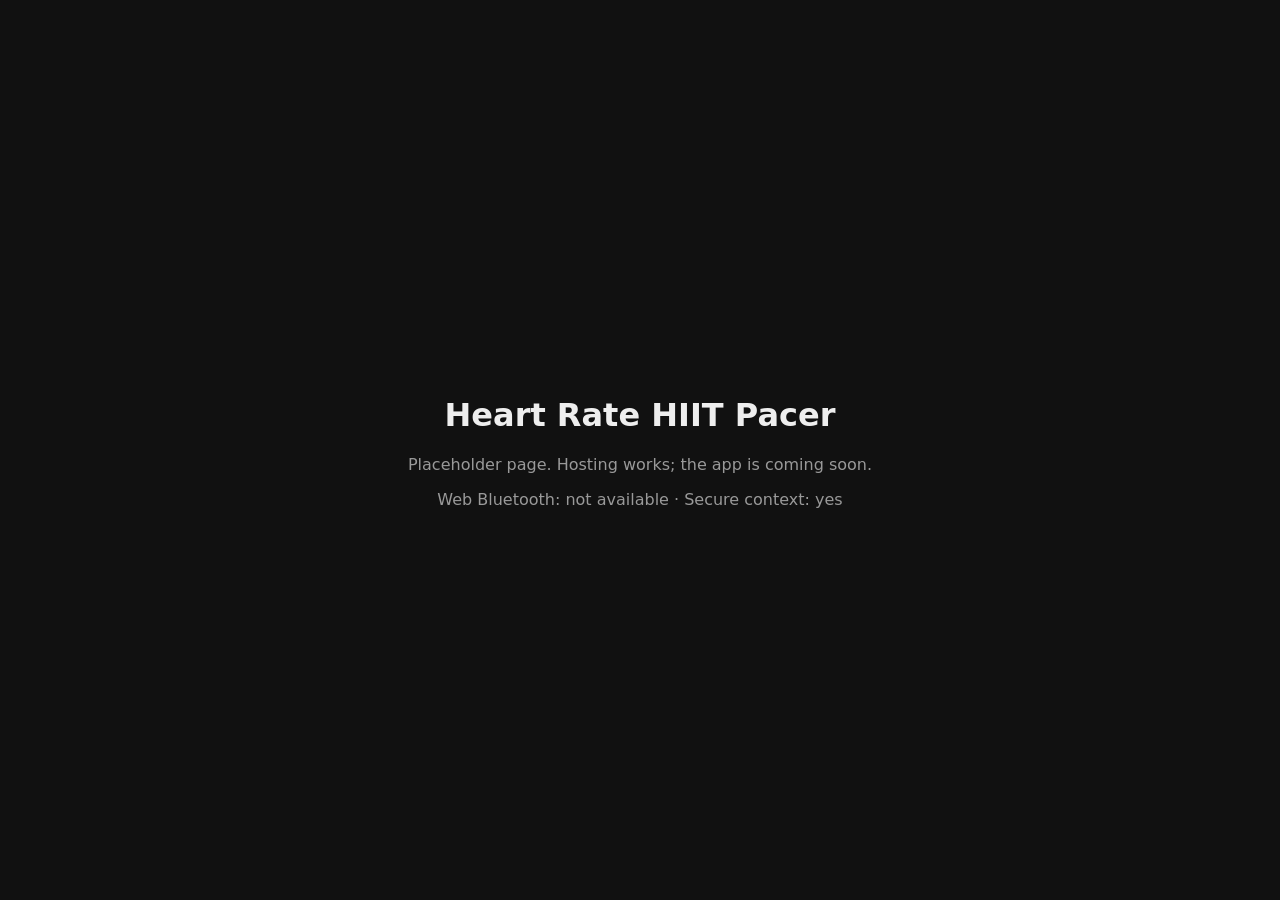
<file: index.html>
<!DOCTYPE html>
<html lang="en">
<head>
  <meta charset="utf-8">
  <meta name="viewport" content="width=device-width, initial-scale=1">
  <title>Heart Rate HIIT Pacer</title>
  <style>
    body {
      margin: 0;
      min-height: 100vh;
      display: flex;
      align-items: center;
      justify-content: center;
      font-family: system-ui, sans-serif;
      background: #111;
      color: #eee;
      text-align: center;
    }
    p { color: #999; }
  </style>
</head>
<body>
  <main>
    <h1>Heart Rate HIIT Pacer</h1>
    <p>Placeholder page. Hosting works; the app is coming soon.</p>
    <p id="bt"></p>
  </main>
  <script>
    document.getElementById('bt').textContent =
      'Web Bluetooth: ' + ('bluetooth' in navigator ? 'available' : 'not available') +
      ' · Secure context: ' + (window.isSecureContext ? 'yes' : 'no');
  </script>
</body>
</html>
</file>
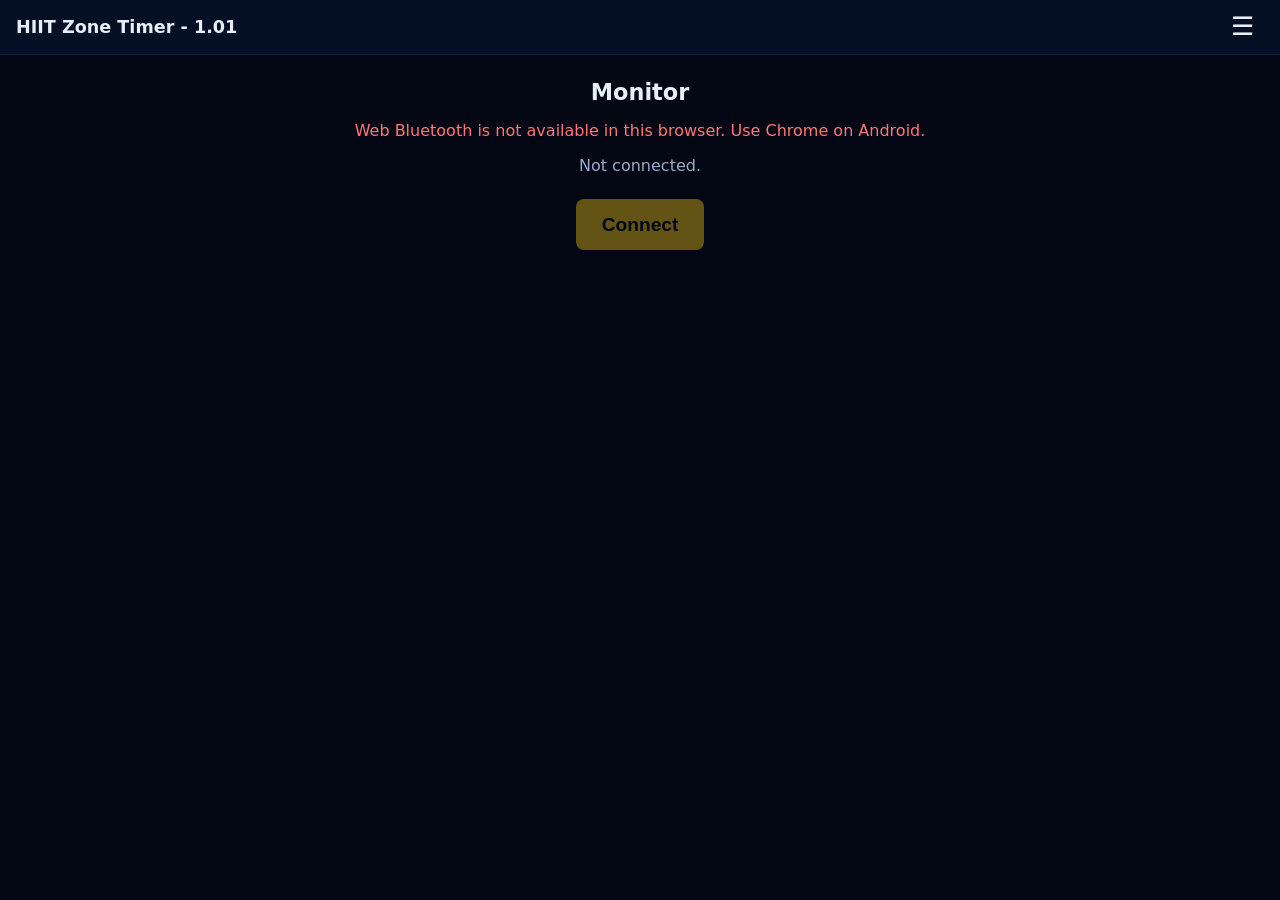
<file: docs/index.html>
<!DOCTYPE html>
<html lang="en">
<head>
  <meta charset="utf-8">
  <meta name="viewport" content="width=device-width, initial-scale=1">
  <title>HIIT Zone Timer</title>
  <link rel="stylesheet" href="css/app.css">
  <script type="module" src="js/main.js"></script>
</head>
<body>
  <header class="titlebar">
    <span class="app-name">HIIT Zone Timer<span id="app-version"></span></span>
    <button id="menu-button" class="menu-button" aria-label="Menu" aria-expanded="false" aria-controls="menu">&#9776;</button>
    <nav id="menu" class="menu" hidden>
      <a href="#monitor">Monitor</a>
      <a href="#profile">Select profile</a>
      <a href="#select-workout">Select workout</a>
    </nav>
  </header>

  <div id="reconnecting-banner" class="banner" hidden>Connection lost. Reconnecting&hellip;</div>

  <main>
    <section id="screen-monitor" class="screen" data-screen="monitor" hidden>
      <h1>Monitor</h1>
      <p id="monitor-error" class="error"></p>

      <div id="monitor-disconnected">
        <p id="monitor-status" class="muted">Not connected.</p>
        <button id="connect-button" class="primary">Connect</button>
      </div>

      <div id="monitor-connected" hidden>
        <p id="monitor-device" class="muted"></p>
        <p id="monitor-bpm" class="bpm">--</p>
        <p class="muted">bpm</p>
        <p id="monitor-zone" class="zone" hidden></p>
        <p id="monitor-profile" class="muted">No profile selected</p>
        <p id="monitor-detail" class="muted"></p>
        <button id="disconnect-button" class="secondary">Disconnect</button>
      </div>

      <div class="screen-footer">
        <button id="select-profile-button" class="primary" hidden>Select profile</button>
      </div>
    </section>

    <section id="screen-profile" class="screen" data-screen="profile" hidden>
      <h1>Select profile</h1>

      <div id="profile-list" class="choice-list"></div>

      <div id="profile-detail" hidden>
        <h2 id="profile-name"></h2>
        <table class="zones">
          <thead><tr><th>Zone</th><th>bpm</th></tr></thead>
          <tbody id="profile-zones"></tbody>
        </table>
      </div>

      <div id="profile-footer" class="screen-footer" hidden>
        <button id="select-workout-button" class="primary">Select workout</button>
      </div>
    </section>

    <section id="screen-select-workout" class="screen" data-screen="select-workout" hidden>
      <h1>Select workout</h1>
      <div id="workout-list" class="choice-list"></div>
    </section>

    <section id="screen-workout" class="screen" data-screen="workout" hidden>
      <div class="progress" aria-hidden="true">
        <div id="progress-segments" class="progress-segments"></div>
        <div id="progress-dot" class="progress-dot"></div>
      </div>

      <div id="workout-running">
        <p id="workout-name" class="muted"></p>
        <p id="workout-phase" class="phase"></p>
        <p id="workout-timer" class="workout-timer">0:00</p>
        <p class="workout-hr"><span id="workout-bpm">--</span> <span class="muted">bpm</span></p>
        <p id="workout-zone" class="zone"></p>
        <div class="hr-bar" aria-hidden="true"><div id="hr-fill" class="hr-fill"></div><div id="hr-marker" class="hr-marker"></div></div>
        <p class="workout-hr"><span id="workout-target-bpm"></span> <span class="muted">bpm</span></p>
        <p id="workout-target" class="zone target"></p>
        <p id="workout-state" class="workout-state"></p>
      </div>

      <div id="workout-complete" hidden>
        <h1>Workout complete</h1>
        <p class="muted">Total time</p>
        <p id="workout-total" class="workout-timer"></p>
      </div>
      <div class="screen-footer">
        <button id="workout-done-button" class="primary" hidden>Select workout</button>
      </div>
    </section>
  </main>
</body>
</html>
</file>
<file: docs/css/app.css>
* { box-sizing: border-box; }

/* The hidden attribute always hides, even on elements styled display: flex. */
[hidden] { display: none !important; }

body {
  margin: 0;
  min-height: 100vh;
  font-family: system-ui, sans-serif;
  background: #020713;
  color: #e8eef8;
}

/* Title bar and menu */

.titlebar {
  position: sticky;
  top: 0;
  display: flex;
  align-items: center;
  justify-content: space-between;
  padding: 0.6rem 1rem;
  background: #061024;
  border-bottom: 1px solid #0e2142;
  z-index: 10;
}

.app-name { font-weight: bold; font-size: 1.1rem; }

.menu-button {
  font-size: 1.6rem;
  line-height: 1;
  padding: 0.3rem 0.6rem;
  background: none;
  border: none;
  color: #e8eef8;
}

.menu {
  position: absolute;
  top: 100%;
  right: 0;
  min-width: 12rem;
  background: #061024;
  border: 1px solid #0e2142;
  border-top: none;
}


.menu a {
  display: block;
  padding: 0.9rem 1rem;
  color: #e8eef8;
  text-decoration: none;
  border-top: 1px solid #0e2142;
}

.menu a.active { color: #f5c518; }

/* Reconnecting banner */

.banner {
  padding: 0.6rem 1rem;
  background: #c62828;
  color: #fff;
  text-align: center;
}

/* Screens */

main { padding: 1rem; }

.screen {
  display: flex;
  flex-direction: column;
  align-items: center;
  text-align: center;
  /* dvh = the height actually visible, excluding the mobile address bar.
     The vh line is a fallback for browsers without dvh. */
  min-height: calc(100vh - 6rem);
  min-height: calc(100dvh - 6rem);
}


.screen h1 { font-size: 1.4rem; margin: 0.5rem 0 1rem; }

.screen-footer { margin-top: auto; padding-top: 1rem; width: 100%; }

.muted { color: #9aabc8; }
.error { color: #f77; margin: 0; }

.bpm { font-size: 6rem; font-weight: bold; margin: 1rem 0 0; }
.bpm + .muted { margin-top: 0; }

.zone { font-size: 1.4rem; font-weight: bold; margin: 0.5rem 0; }

/* Select profile */

.choice-list {
  display: flex;
  flex-direction: column;
  gap: 0.75rem;
  width: 100%;
  max-width: 24rem;
}

button.choice {
  font-size: 1.2rem;
  padding: 1rem;
  border: 2px solid #0e2142;
  border-radius: 0.5rem;
  background: #061024;
  color: #e8eef8;
}

button.choice.selected { border-color: #f5c518; background: #0e2142; }

.screen h2 { font-size: 1.3rem; margin: 0 0 0.75rem; }

table.zones { border-collapse: collapse; font-size: 1.05rem; }
table.zones th, table.zones td { padding: 0.45rem 1rem; text-align: left; border-bottom: 1px solid #0e2142; }
table.zones th { color: #9aabc8; font-weight: normal; }
table.zones td:last-child { text-align: right; font-variant-numeric: tabular-nums; }

/* Buttons */

button.primary, button.secondary {
  font-size: 1.2rem;
  padding: 0.9rem 1.6rem;
  border: none;
  border-radius: 0.5rem;
  color: #020713;
  margin: 0.5rem;
}

button.primary { background: #f5c518; font-weight: bold; }
button.secondary { background: transparent; color: #f5c518; border: 2px solid #f5c518; }
.screen-footer button.primary { width: 100%; max-width: 24rem; }
button:disabled { opacity: 0.4; }

/* Running workout */

.progress {
  position: relative;
  width: 100%;
  margin: 0.25rem 0 1rem;
}

.progress-segments {
  display: flex;
  gap: 2px;
  height: 0.9rem;
  border-radius: 0.45rem;
  overflow: hidden;
}

.segment { flex-basis: 0; }
.segment.warmup, .segment.cooldown { background: #6cc6ec; }
.segment.work { background: #d33; }
.segment.recovery { background: #f5c518; }

.progress-dot {
  position: absolute;
  top: 50%;
  left: 0;
  width: 1.3rem;
  height: 1.3rem;
  border-radius: 50%;
  background: #fff;
  border: 3px solid #020713;
  transform: translate(-50%, -50%);
}

#workout-name { margin: 0; }

.phase { font-size: 1.8rem; font-weight: bold; margin: 0.5rem 0 0; }
.phase.warmup, .phase.cooldown { color: #6cc6ec; }
.phase.work { color: #f55; }
.phase.recovery { color: #f5c518; }

.workout-timer {
  font-size: 6rem;
  font-weight: bold;
  margin: 0.25rem 0;
  font-variant-numeric: tabular-nums;
}
.workout-timer.stopped { color: #5d6f8f; }

.workout-hr { font-size: 2.2rem; font-weight: bold; margin: 0.5rem 0 0; }

.workout-state { font-size: 1.3rem; font-weight: bold; min-height: 1.6em; margin: 0.75rem 0; }
.workout-state.waiting, .workout-state.no-hr { color: #f5c518; }
.workout-state.paused { color: #f55; }
.workout-state.below { color: #6cc6ec; }

/* Heart rate bar: fixed scale, fill to current bpm, green diamond at the target */

.hr-bar {
  position: relative;
  width: 100%;
  max-width: 24rem;
  height: 1.2rem;
  margin: 0.9rem 0 0.4rem;
  background: #0e2142;
  border-radius: 0.3rem;
}

.hr-fill {
  height: 100%;
  width: 0;
  background: #d33;
  border-radius: 0.3rem;
}
.hr-fill.above { background: #2c2; }

.hr-marker {
  position: absolute;
  top: 50%;
  width: 1.1rem;
  height: 1.1rem;
  background: #2c2;
  border: 2px solid #020713;
  transform: translate(-50%, -50%) rotate(45deg);
}

.zone.target { font-size: 1.1rem; color: #9aabc8; margin-top: 0; }

#workout-running { width: 100%; display: flex; flex-direction: column; align-items: center; }
</file>
